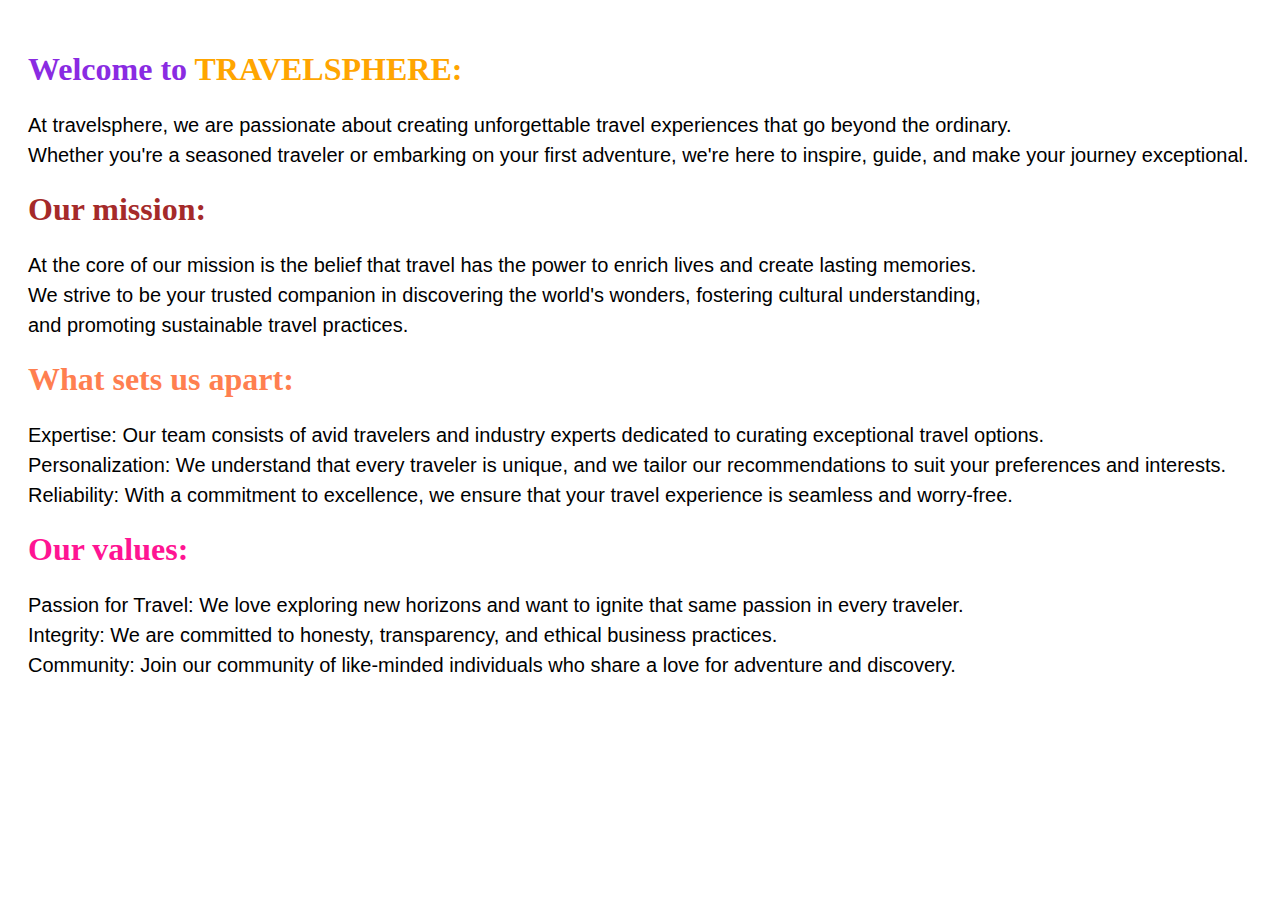
<file: about.html>
<!DOCTYPE html>
<html>
    <head>
        <title>Travelsphere | About</title>
        <link rel="stylesheet" href="about.css">
    </head>
    <body>
        <div id="welcome">
            <h1>Welcome to <span>TRAVELSPHERE:</span></h1>
            <p>At travelsphere, we are passionate about creating unforgettable travel experiences that go beyond the ordinary.<br> Whether you're a seasoned traveler or embarking on your first adventure, we're here to inspire, guide, and make your journey exceptional.</p>
        </div>
        <div id="mission">
            <h1>Our mission:</h1>
            <p>At the core of our mission is the belief that travel has the power to enrich lives and create lasting memories.<br> We strive to be your trusted companion in discovering the world's wonders, fostering cultural understanding,<br> and promoting sustainable travel practices.</p>
        </div>
        <div id="what">
            <h1>What sets us apart:</h1>
            <p>Expertise: Our team consists of avid travelers and industry experts dedicated to curating exceptional travel options.<br>
                Personalization: We understand that every traveler is unique, and we tailor our recommendations to suit your preferences and interests.<br>
                Reliability: With a commitment to excellence, we ensure that your travel experience is seamless and worry-free.</p>
        </div>
        <div id="values">
            <h1>Our values:</h1>
            <p>Passion for Travel: We love exploring new horizons and want to ignite that same passion in every traveler.<br>
                Integrity: We are committed to honesty, transparency, and ethical business practices.<br>
                Community: Join our community of like-minded individuals who share a love for adventure and discovery.</p>
        </div>
    </body>
</html>
</file>
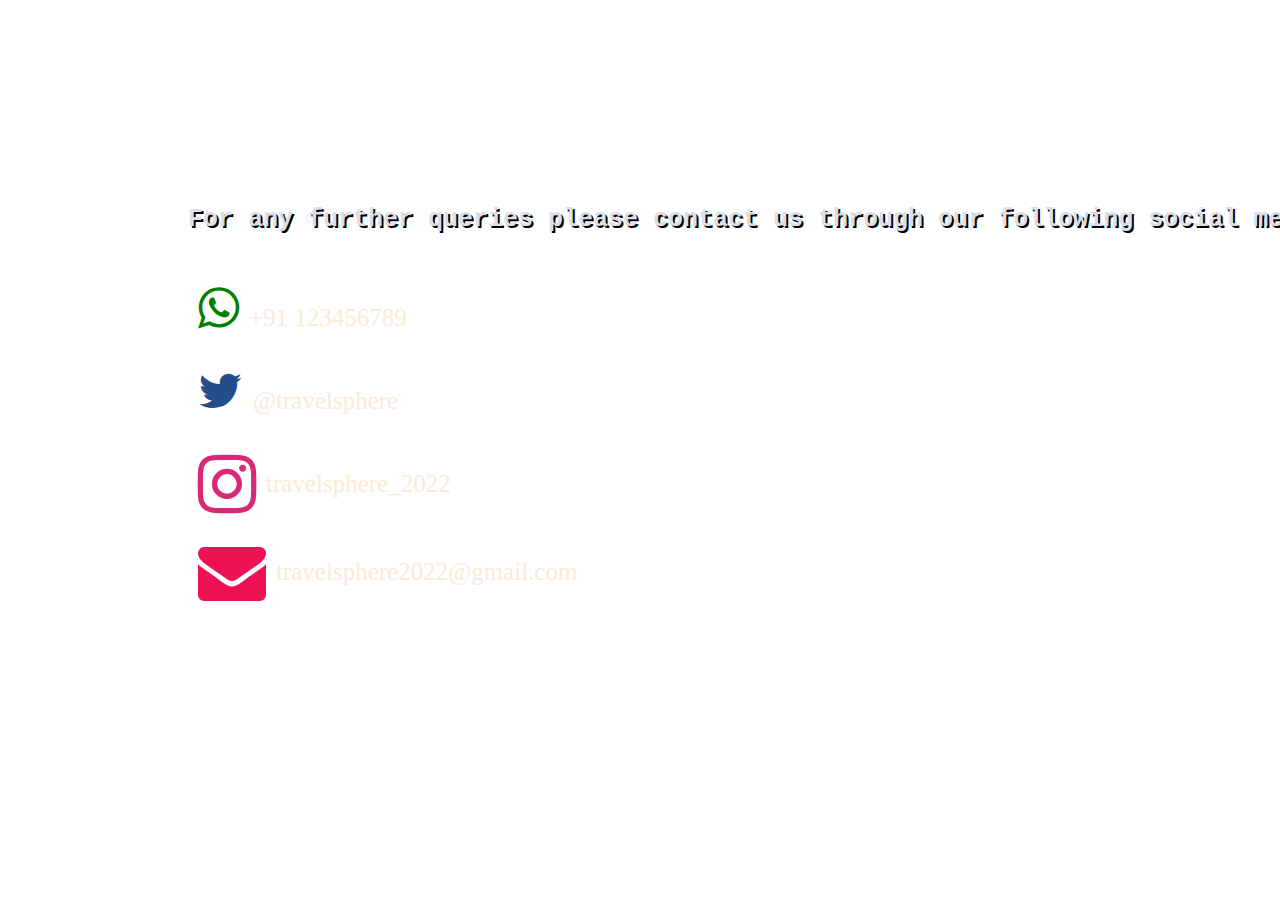
<file: contact.html>
<!DOCTYPE html>
<html>
    <head>
        <title>TravelSphere | Contact</title>
        <link rel="stylesheet" href="https://cdnjs.cloudflare.com/ajax/libs/font-awesome/4.7.0/css/font-awesome.min.css">
        <link rel="stylesheet" href="contact.css">
    </head>
    <body>
        <div id="contact">
            <h3>For any further queries please contact us through our following social media handles</h3>
        </div>
        <div class="icons">
            <i class="fa fa-whatsapp" style="font-size:48px;color:green"></i>
            <p>+91 123456789</p>
        </div>

        <div class="icons">
            <i class="fa fa-twitter" style="font-size: 48px;color:rgb(35, 78, 138)"></i>
            <p>@travelsphere</p>
        </div>

        <div class="icons">
            <i class="fa fa-instagram" style="color:#d62976"></i>
            <p>travelsphere_2022</p>
        </div>
        <div class="icons">
            <i class="fa fa-envelope" style="color: rgb(238, 18, 84);"></i>
            <p>travelsphere2022@gmail.com</p>
        </div>
    </body>
</html>
</file>
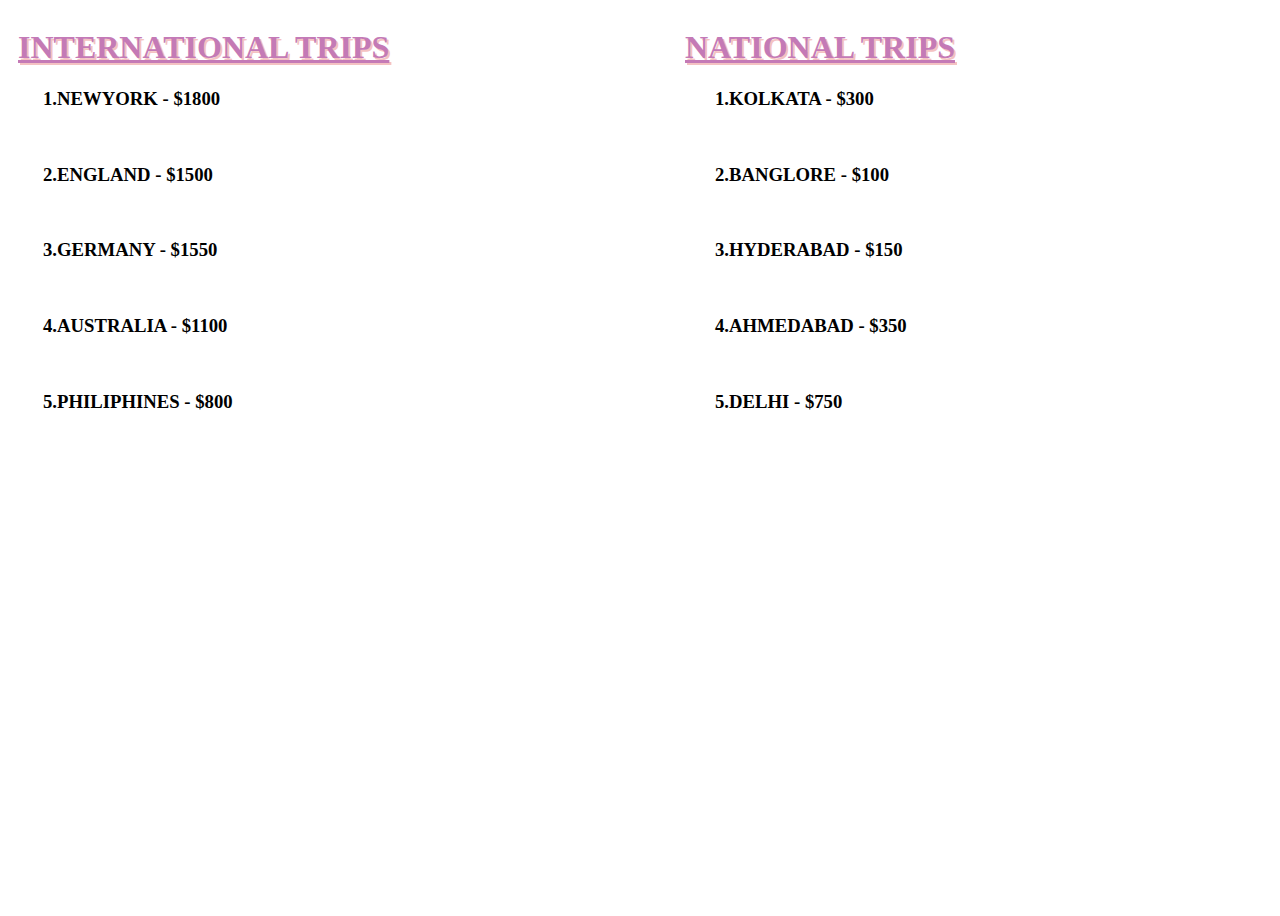
<file: globeCost.html>
<!DOCTYPE html>
<html>
    <head>
        <title>TravelSphere | GlobeCost</title>
        <link rel="stylesheet" href="index1.css">
      </head>
      <body>
        <!-- <div id="main">
            <div id="nav">
                <h3 class="title"><span>Travel</span>sphere</h3>
                <div id="links">
                <a href="">Home</a>
                <a href="globeCost.html">GlobeCost</a>
                <a href="about.html">About</a>
                <a href="contact.html">Contact</a>
                </div>
            </div> -->
        <div id="international">
            <!-- <img src="https://img.freepik.com/free-vector/hand-drawn-colorful-travel-background_23-2149033528.jpg" alt=""> -->
            <h1>INTERNATIONAL TRIPS</h1>
            <div id="international_trips">
                <h3>1.NEWYORK -  $1800</h3>
                <h3>2.ENGLAND -  $1500</h3>
                <h3>3.GERMANY -  $1550</h3>
                <h3>4.AUSTRALIA - $1100</h3>
                <h3>5.PHILIPHINES -  $800</h3>
            </div>  
        </div>
        <div id="national">
            <h1>NATIONAL TRIPS</h1>
            <div id="national_trips">
                <h3>1.KOLKATA -  $300</h3>
                <h3>2.BANGLORE -  $100</h3>
                <h3>3.HYDERABAD -  $150</h3>
                <h3>4.AHMEDABAD - $350</h3>
                <h3>5.DELHI -  $750</h3>
            </div>
        </div>
    
    </body>
</html>
</file>
<file: about.css>
body{
    background: url("https://static.vecteezy.com/system/resources/thumbnails/007/188/453/small/abstract-blur-background-with-pastel-color-free-vector.jpg");
    background-size: cover;
}

#welcome h1{
    color:blueviolet;
    padding-top: 30px;
    padding-left: 20px;
}
#welcome h1 span{
    color:orange;
}
#welcome p{
    font-size: 20px;
    line-height: 30px;
    font-weight: 100;
    padding-left: 20px;
    font-family: 'Lucida Sans', 'Lucida Sans Regular', 'Lucida Grande', 'Lucida Sans Unicode', Geneva, Verdana, sans-serif;
}
#mission h1{
    color:brown;
    padding-left: 20px;
}
#mission p{
    font-size: 20px;
    line-height: 30px;
    font-weight: 100;
    padding-left: 20px;
    font-family: 'Lucida Sans', 'Lucida Sans Regular', 'Lucida Grande', 'Lucida Sans Unicode', Geneva, Verdana, sans-serif;
}
#what h1{
    color:coral;
    padding-left: 20px;
}
#what p{
    font-size: 20px;
    line-height: 30px;
    font-weight: 100;
    padding-left: 20px;
    font-family: 'Lucida Sans', 'Lucida Sans Regular', 'Lucida Grande', 'Lucida Sans Unicode', Geneva, Verdana, sans-serif;
}
#values h1{
    color:deeppink;
    padding-left: 20px;
}
#values p{
    font-size: 20px;
    font-weight: 100;
    line-height: 30px;
    padding-left: 20px;
    font-family: 'Lucida Sans', 'Lucida Sans Regular', 'Lucida Grande', 'Lucida Sans Unicode', Geneva, Verdana, sans-serif;

}
</file>
<file: contact.css>
body{
    position: relative;
    top: 20vh;
    left: 20vh;
    width: 100%;
    background: url("https://s-media-cache-ak0.pinimg.com/originals/16/44/8d/16448d7961fab28de5af9dd79dcb175a.jpg");
    background-size: cover;
}


.icons {
    display: flex;
}

.icons i{
    padding: 10px;
    font-size: 68px;
   
}

.icons p{
    padding-top: 10px;
    color:antiquewhite;
    font-size: 25px;
    padding-top: 5px;
}
#contact h3{
    color: rgb(218, 223, 233);
    font-size: 25px;
    padding-bottom: 15px;
    text-shadow: 2px 2px #000;
    font-family:monospace;


}
</file>
<file: index1.css>
body{
    color:red;
    background: url("https://image.slidesdocs.com/responsive-images/background/clouds-colorful-pastel-color-simple-decoration-illustration-powerpoint-background_9e15611035__960_540.jpg") ;
    background-size: cover;
    /* background-color: rgb(211, 242, 231); */
    
    height: 100vh;
    display: flex;
    flex-direction: row;
}

#international {
    width: 50%;
    padding-right: 40px;
    padding-bottom: 40px;
}
#international #international_trips h3{
    padding-bottom: 35px;
    padding-left: 35px;
    color:black
}

#international h1{
    text-decoration: underline;
    padding-left: 10px;
    color: rgb(196, 122, 182);
    text-shadow: 2px 2px #F4C2C2;

}

#national {
    width: 50%;
}
#national #national_trips h3{
    padding-bottom: 35px;
    padding-left: 55px;
    color:black;
}

#national h1{
    text-decoration: underline;
    padding-left: 25px;
    color:rgb(196, 122, 182);
    text-shadow: 2px 2px #F4C2C2;
}
 /* #nav{
    display: flex;
    justify-content: space-between;
    align-items: center;
    padding: 0 4vw;
    width:100%;
    height:10vh;
    background-color:cream;
}
#nav #links{
    display: flex;
    gap: 35px;
    padding-right: 45px;

}
#links a{
    text-decoration: none;
    font-weight: 900;
    font-size: 25px;
    font-family: "PlayFair Display" ;
    color: rgb(3, 50, 3);
    padding-left: 30px;
}
#nav h3{
    text-transform: uppercase;
    font-weight: 400;
    font-size: 30px;
}
#nav h3 span{
    font-weight: 600;
    color: brown;
}  */
</file>
